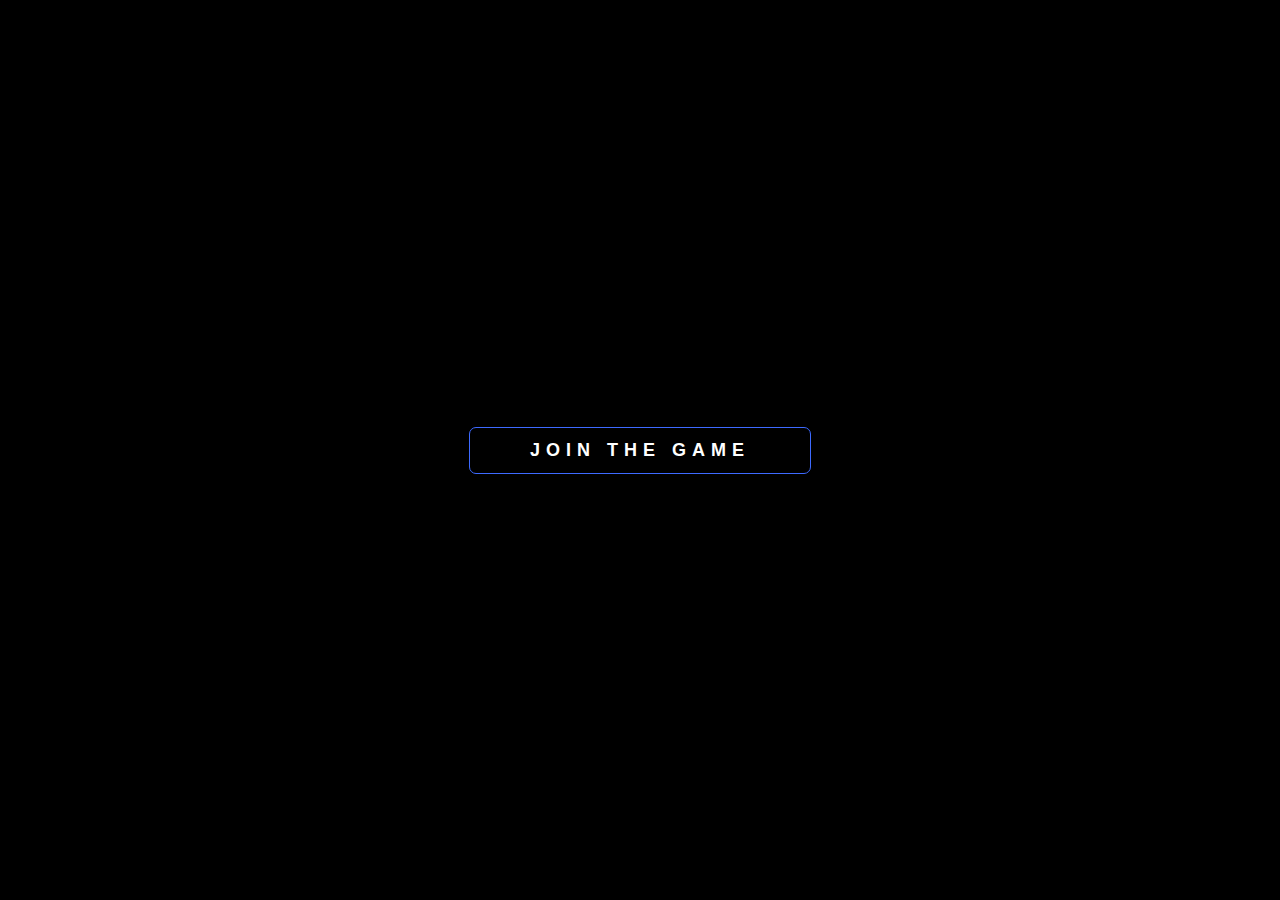
<file: index.html>
<html lang="en">
<head>
    <meta charset="UTF-8">
    <meta name="viewport" content="width=device-width, initial-scale=1.0">
    <title>Welcome</title>
    <link rel="stylesheet" href="style.css">
</head>
<body class="intro-page">
    <a href="page.html" class="enter-button">Join The Game</a>
</body>
</html>
</file>
<file: style.css>
* {
    margin: 0;
    padding: 0;
    box-sizing: border-box;
}

body {
    font-family: 'Arial', sans-serif;
    height: 100vh;
    overflow: hidden;
    color: white;
}

/* Intro page styles */
.intro-page {
    background-color: black;
    display: flex;
    justify-content: center;
    align-items: center;
}

.enter-button {
    position: relative;
    padding: 12px 60px;
    border-radius: 7px;
    border: 1px solid rgb(61, 106, 255);
    font-size: 18px;
    text-transform: uppercase;
    font-weight: 600;
    letter-spacing: 6px;
    background: transparent;
    color: #fff;
    overflow: hidden;
    box-shadow: 0 0 0 0 transparent;
    transition: all 0.2s ease-in;
    text-decoration: none;
    cursor: pointer;
}

.enter-button:hover {
    background: rgb(61, 106, 255);
    box-shadow: 0 0 30px 5px rgba(0, 142, 236, 0.815);
    transition: all 0.2s ease-out;
}

.enter-button:hover::before {
    animation: sh02 0.5s 0s linear;
}

.enter-button::before {
    content: '';
    display: block;
    width: 0px;
    height: 86%;
    position: absolute;
    top: 7%;
    left: 0%;
    opacity: 0;
    background: #fff;
    box-shadow: 0 0 50px 30px #fff;
    transform: skewX(-20deg);
}

/* Portfolio page styles */
.video-container {
    position: fixed;
    top: 0;
    left: 0;
    width: 100%;
    height: 100%;
    z-index: -1;
    overflow: hidden;
}

.video-container video {
    min-width: 100%;
    min-height: 100%;
    object-fit: cover;
    position: fixed;
    filter: blur(8px);
    transform: scale(1.1);
}

.content {
    position: fixed;
    top: 50%;
    left: 50%;
    transform: translate(-50%, 100vh); /* Start from bottom of screen */
    text-align: center;
    background-color: rgba(0, 0, 0, 0.10);
    padding: 2rem;
    border-radius: 15px;
    width: 90%;
    max-width: 400px;
    animation: slideFromBottom 1.2s cubic-bezier(0.16, 1, 0.3, 1) forwards;
}

@keyframes slideFromBottom {
    0% {
        opacity: 0;
        transform: translate(-50%, 100vh);
    }
    100% {
        opacity: 1;
        transform: translate(-50%, -50%);
    }
}

@keyframes popIn {
    0% {
        opacity: 0;
        transform: translate(-50%, -50%) scale(0);
    }
    100% {
        opacity: 1;
        transform: translate(-50%, -50%) scale(1);
    }
}

.profile-pic {
    width: 150px;
    height: 150px;
    border-radius: 50%;
    margin-bottom: 1rem;
    border: 3px solid white;
}

.name {
    font-size: 2rem;
    margin-bottom: 0.5rem;
    text-shadow: 0 0 10px rgba(255, 255, 255, 0.7),
                 0 0 20px rgba(255, 255, 255, 0.7),
                 0 0 30px rgba(255, 255, 255, 0.7);
    animation: glow 2s ease-in-out infinite alternate;
}

.description {
    margin-bottom: 2rem;
    line-height: 1.6;
}

.dev {
    margin-bottom: 2rem;
}

.social-links {
    display: flex;
    justify-content: center;
    gap: 1.5rem;
}

.social-links a {
    color: white;
    transition: all 0.3s ease;
    filter: drop-shadow(0 0 5px rgba(255, 255, 255, 0.7));
}

.social-links a:hover {
    transform: scale(1.2);
    filter: drop-shadow(0 0 10px rgba(255, 255, 255, 0.9))
           drop-shadow(0 0 20px rgba(255, 255, 255, 0.9));
}

button {
    position: relative;
    padding: 12px 60px;
    border-radius: 7px;
    border: 1px solid rgb(61, 106, 255);
    font-size: 18px;
    text-transform: uppercase;
    font-weight: 600;
    letter-spacing: 6px;
    background: transparent;
    color: #fff;
    overflow: hidden;
    box-shadow: 0 0 0 0 transparent;
    transition: all 0.2s ease-in;
}

button:hover {
    background: rgb(61, 106, 255);
    box-shadow: 0 0 30px 5px rgba(0, 142, 236, 0.815);
    transition: all 0.2s ease-out;
}

button:hover::before {
    animation: sh02 0.5s 0s linear;
}

button::before {
    content: '';
    display: block;
    width: 0px;
    height: 86%;
    position: absolute;
    top: 7%;
    left: 0%;
    opacity: 0;
    background: #fff;
    box-shadow: 0 0 50px 30px #fff;
    transform: skewX(-20deg);
}

@keyframes sh02 {
    from {
        opacity: 0;
        left: 0%;
    }
    
    50% {
        opacity: 1;
    }
    
    to {
        opacity: 0;
        left: 100%;
    }
}

@keyframes glow {
    from {
        text-shadow: 0 0 10px rgba(255, 255, 255, 0.4),
                    0 0 20px rgba(255, 255, 255, 0.4),
                    0 0 30px rgba(255, 255, 255, 0.4);
    }
    to {
        text-shadow: 0 0 15px rgba(255, 255, 255, 0.6),
                    0 0 25px rgba(255, 255, 255, 0.6),
                    0 0 35px rgba(255, 255, 255, 0.6);
    }
}

button:active {
    box-shadow: 0 0 0 0 transparent;
    transition: box-shadow 0.2s ease-in;
}
</file>
